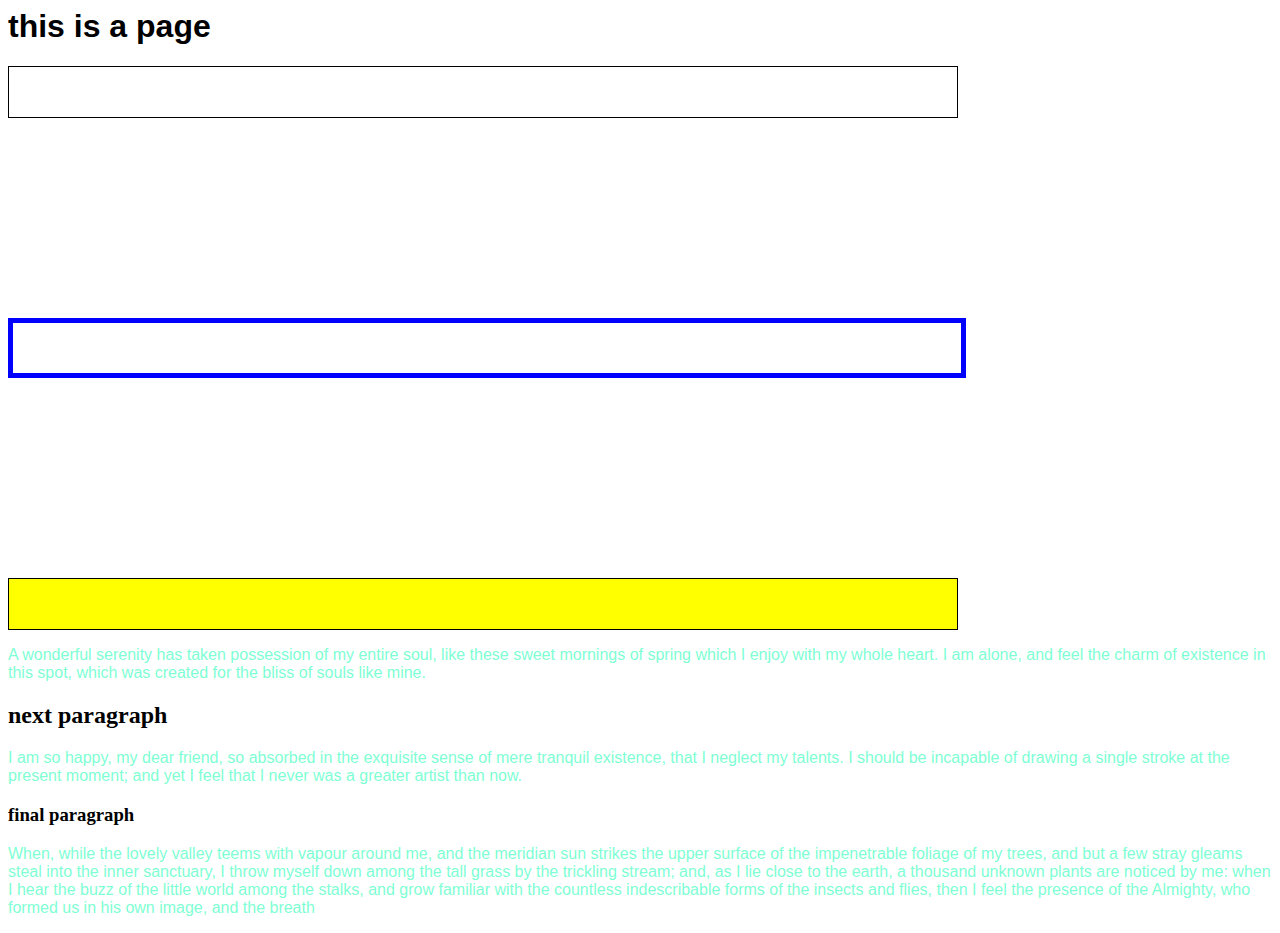
<file: HTML_module/index.html>
<html>

<head>
    <title>My first web page</title>
    <link  rel="stylesheet" href = "style.css" type="text/css" >
</head>

<body>

    <h1>this is a page</h1>
    <div class="margin">
        
    </div>
    <div class = "red margin">

    </div>
    <div id="bgyellow" ></div>
    
    <p>A wonderful serenity has taken possession of my entire soul, like these sweet mornings of spring which I enjoy
        with my whole heart. I am alone, and feel the charm of existence in this spot,
        which was created for the bliss of souls like mine.</p>
    <h2>next paragraph</h2>
    <p>I am so happy, my dear friend, so absorbed in the exquisite sense of mere tranquil existence, that I neglect my
        talents. I should be incapable of drawing a single stroke at the present moment; and yet I feel that I never was
        a greater artist than now.</p>
    <h3>final paragraph</h3>
    <p>When, while the lovely valley teems with vapour around me, and the meridian sun strikes the upper surface of the
        impenetrable foliage of my trees, and but a few stray gleams steal into the inner sanctuary, I throw myself down
        among the tall grass by the trickling stream; and, as I lie close to the earth, a thousand unknown plants are
        noticed by me: when I hear the buzz of the little world among the stalks, and grow familiar with the countless
        indescribable forms of the insects and flies, then I feel the presence of the Almighty, who formed us in his own
        image, and the breath</p>

</body>

</html>
</file>
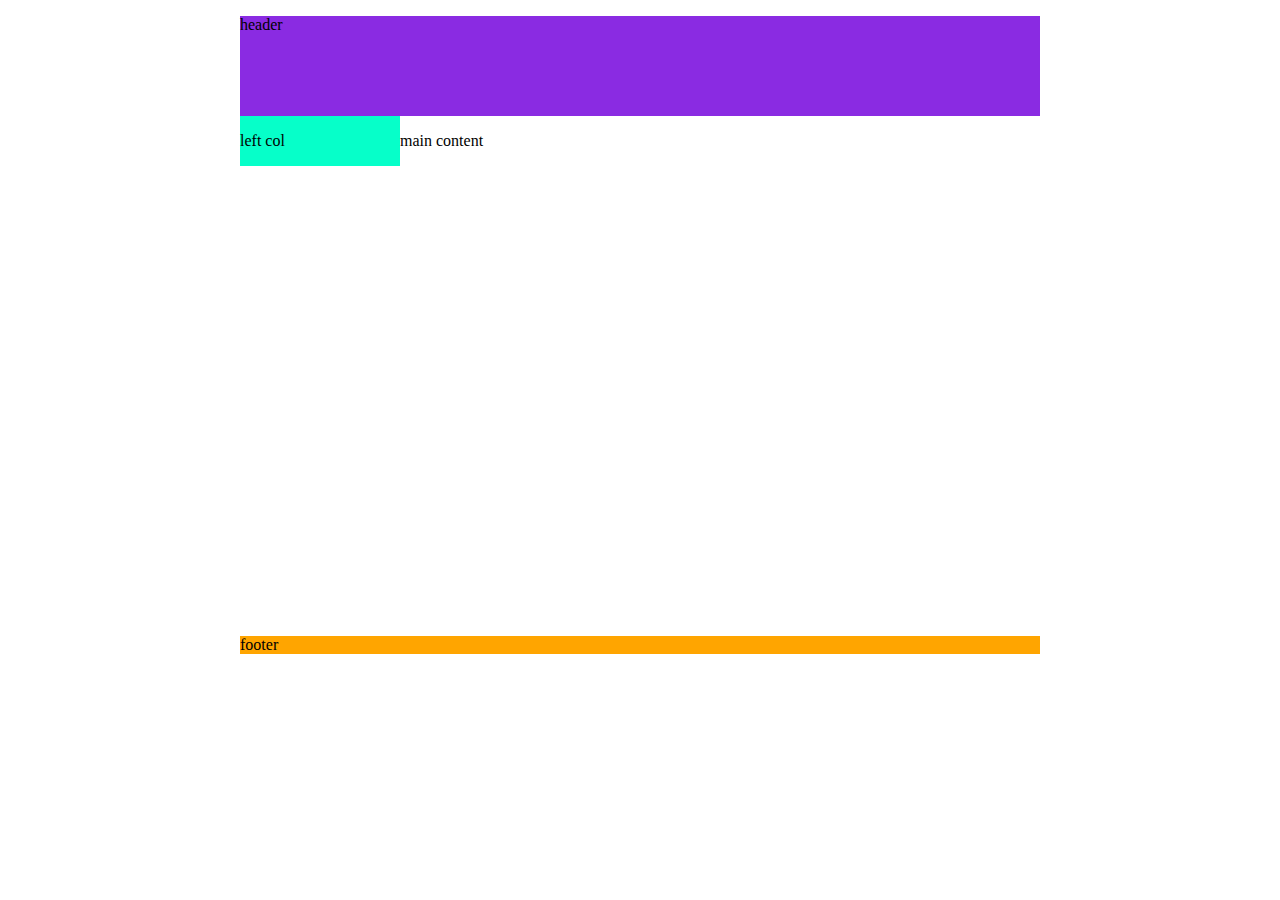
<file: HTML_module/twocollumn.html>
<!DOCTYPE html>
<html lang="en">

<head>
    <title>2 col layouut</title>
    <meta name="viewport" content="width=device-width, initial-scale=1">
    <link  rel="stylesheet" href = "styletwo.css" type="text/css" >
</head>

<body>
    <div class="container">
        <header>
            <p>header</p>
        </header>
        <aside>
            <p>left col</p>
        </aside>
        <section>
            <p>main content</p>
        </section>
        <footer>
            <p>footer</p>
        </footer>
    </div>
</body>

</html>
</file>
<file: HTML_module/style.css>
p {
    font-family: 'Gill sans', 'Gill Sans MT', Calibri, 'Trebuchet MS', sans-serif;
    color: aquamarine;
}

h1 {
    font-family: Impact, Haettenschweiler, 'Arial Narrow Bold', sans-serif;
}

.red {
    border : 5px solid blue;
    height : 50px;
    width : 75%;


}
div{
    border: 1px solid black;
    height:50px;
    width:75%;
}
#bgyellow{
    background-color: yellow;
}
.margin{
    margin-bottom: 200px;
    
}
</file>
<file: HTML_module/styletwo.css>
body {
    background-color: white;
}

header {
    background-color: blueviolet;
    height: 100px;

}

aside {
    background-color: rgb(6, 255, 201);

    width: 20%;
    float: left;
}

section {
    background-color: white;
    width: 80%;
    min-height: 520px;
    float: right;
}

footer {
    background-color: orange;

    clear: both;

}

.container {
    width: 800px;
    margin: 0 auto;
}

/* break point 800 */
@media only screen and (max-width: 800px) {
    body {
        background-color: black;
    }

    aside {
        display: none;
    }

    section {

        width: 100%;
        /* float: right */
    }

    .container {
        width: 100%;
    }
}

/* break point  */
</file>
